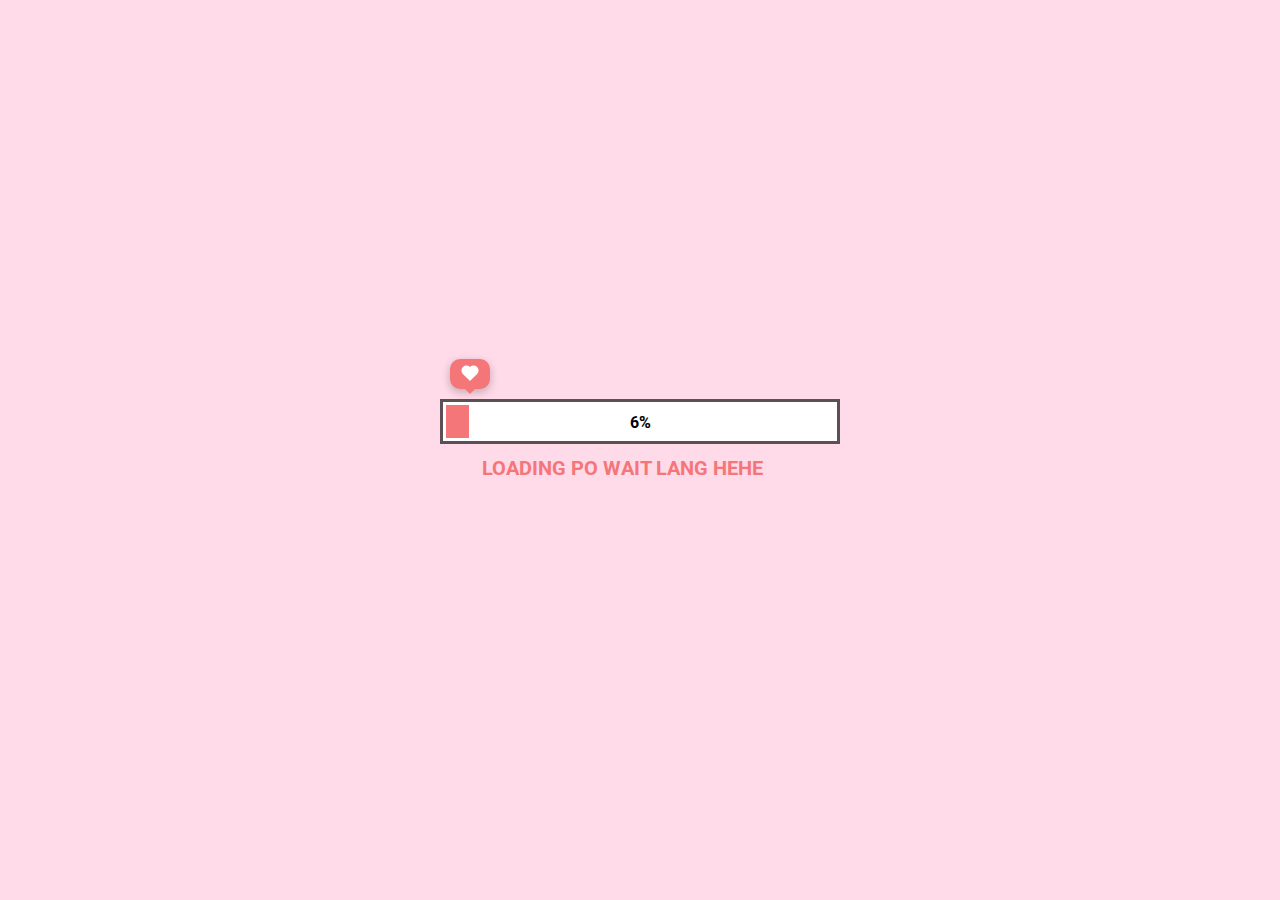
<file: index.html>
<!DOCTYPE html>
<html lang="en">
<head>
    <meta charset="UTF-8">
    <meta name="viewport" content="width=device-width, initial-scale=1.0">
    <link rel="stylesheet" href="style.css">
    <script src="./app.js" defer></script>
    <title>Document</title>
</head>
<body>
    <div class="loading">
        <div class="boxHeartImg">
            <div class="heartItem item1">
                <img src="./image/heart.png" alt="">
            </div>
            <div class="heartItem item2">
                <img src="./image/heart.png" alt="">
            </div>
            <div class="heartItem item3">
                <img src="./image/heart.png" alt="">
            </div>
        </div>
        <div class="heartBox">
            <div class="heart"></div>
        </div>
        <div class="progress-bar">
            <div class="progress"></div>
            <div class="percent">100%</div>
        </div>
        <h2 class="textBox">
            <span class="textLoad">loading po wait lang hehe </span>
            <span class="cricle1">.</span>
            <span class="cricle2">.</span>
            <span class="cricle3">.</span>
        </h2>
        <div class="buttonCLick">
            <img src="./image/cursor.png" alt="">
            <div class="button">
                <p class="textBtn"></p>
            </div>
        </div>
    </div>
</body>
</html>
</file>
<file: style.css>
@import url('https://fonts.googleapis.com/css2?family=Roboto:wght@500&display=swap');
*{
    padding: 0;
    margin: 0;
    box-sizing: border-box;
}
body{
    background: rgb(255, 218, 232);
    display: flex;
    justify-content: center;
    align-items: center;
    min-height: 100vh;
}
.loading{
    position: relative;
    display: flex;
    justify-content: center;
    align-items: center;
    flex-direction: column;
}
.loading .boxHeartImg{
    position: absolute;
    width: 100%;
    top: -40px;
    display: flex;
    justify-content: space-between;
}
.heartItem.item1{
    position: relative;
    left: -4%;
    transform: scale(0);
}
.heartItem.item2{
    position: relative;
    left: 4%;
    transform: scale(0);
}
.heartItem.item3{
    position: relative;
    right: -6%;
    transform: scale(0);
}
/* animation: love1 5s infinite ease-in 1s; */
/* @keyframes love1{
    0%{
        opacity: 0;
        transform: scale(0.2) rotate(0deg) translate3d(100px, 0, 0);
    }
    50%{
        opacity: 1;
    }
    100%{
        opacity: 0;
        transform: scale(0.8) rotate(-40deg) translate3d(-50px, -400px, 0);
    }
} */
@keyframes heartScale{
    0%{
        transform: scale(0);
    }
    30%{
        transform: scale(1.2);
    }
    50%,100%{
        transform: scale(1);
    }
}
.heartItem.item1 img{
    width: 40px;
}
.heartItem.item2 img{
    width: 50px;
    transform: translateY(-10px);
}
.heartItem.item3 img{
    width: 60px;
    transform: translateY(-20px);
}
.heartItem::before{
    position: absolute;
    content: '';
    width: 3px;
    height: 40px;
    background-color: rgb(91,81,84);
    left: 51%;
    top: 10px;
    transform: translateX(-50%);
    z-index: -1;
}
.progress-bar{
    position: relative;
    width: 400px;
    height: 45px;
    background: #fff;
    padding: 3px;
    border: 3px solid rgb(91,81,84);
    display: flex;
}
.progress{
    width: 0px;
    height: 100%;
    background-color: rgb(244,118,121);
    left: 0;
    transition: 0.1s;
}
.percent{
    position: absolute;
    top: 50%;
    left: 50%;
    transform: translate(-50%, -50%);
    font-weight: bold;
    font-family: 'Roboto', sans-serif;
}
.loading .textBox{
    transition: 0.5s;
    margin-top: 10px;
}
.loading .textLoad{
    font-family: 'Roboto', sans-serif;
    color: rgb(244,118,121);
    font-family: 500;
    font-size: 20px;
    text-transform: uppercase;
}
.loading h2 .cricle1, .cricle2, .cricle3{
    color: rgb(244,118,121);
    opacity: 0;
}
.cricle1{
    animation: 1s .25s cricle linear infinite;
}
.cricle2{
    animation: 1s .5s cricle linear infinite;
}
.cricle3{
    animation: 1s .75s cricle linear infinite;
}
@keyframes cricle{
    0%{
        opacity: 0;
    }
    50%{
        opacity: 1;
    }
    100%{
        opacity: 0;
    }
}
.button{
    position: relative;
    width: 10px;
    height: 10px;
    background: #fff;
    border-radius: 50%;
    transition: 0.5s;
    transform: scale(0);
    display: flex;
    justify-content: center;
    align-items: center;
    font-family: 'Roboto', sans-serif;
    cursor: pointer;
    font-weight: bold;
    letter-spacing: 1px;
}
.buttonCLick{
    position: relative;
    display: flex;
    height: 40px;
    align-items: center;
    margin-top: -20px;
    filter: drop-shadow(rgba(0, 0, 0, 0.25) 1.95px 1.95px 2.6px);
}
.buttonCLick img{
    opacity: 0;
    width: 25px;
    position: absolute;
    margin-left: -20px;
    transform: translateX(-20px) rotate(90deg);
    animation: 1s cursor infinite linear;
}
@keyframes cursor{
    0%{
        transform: translateX(-20px) rotate(90deg);
    }
    50%{
        transform: translateX(-10px) rotate(90deg);
    }
}
.heartBox{
    position: absolute;
    top: -40px;
    left: -3.2%;
    width: 40px;
    height: 30px;
    border-radius: 10px;
    background-color: rgb(244,118,121);
    display: flex;
    justify-content: center;
    align-items: center;
    box-shadow: rgba(0, 0, 0, 0.24) 0px 3px 8px;
    transition: 0.1s;
}
.heartBox::before{
    content: "";
    position: absolute;
    top: 100%;
    left: 50%;
    margin-left: -5px;
    border-width: 5px;
    border-style: solid;
    border-color: rgb(244,118,121) transparent transparent transparent;
}
.heartBox .heart{
    position: relative;
    width: 10px;
    height: 10px;
    background-color: #fff;
    transform: rotate(45deg);
}
.heartBox .heart::before{
    position: absolute;
    content: '';
    width: 100%;
    height: 100%;
    background-color: #fff;
    right: 50%;
    border-radius: 50%;
}
.heartBox .heart::after{
    position: absolute;
    content: '';
    width: 100%;
    height: 100%;
    background-color: #fff;
    bottom: 50%;
    border-radius: 50%;
}
</file>
